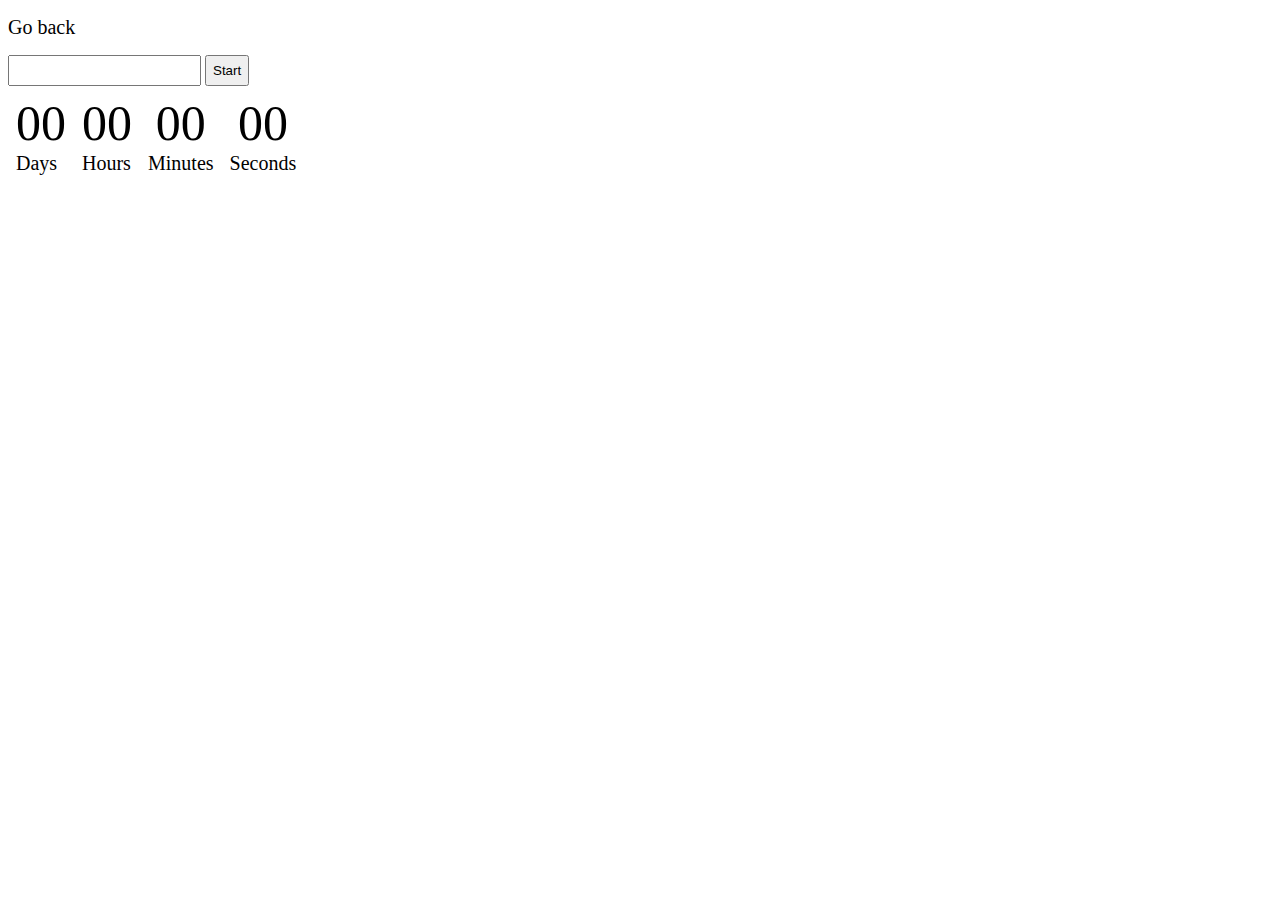
<file: src/1-timer.html>
<!DOCTYPE html>
<html lang="en">
  <head>
    <meta charset="UTF-8" />
    <meta name="viewport" content="width=device-width, initial-scale=1.0" />
    <title>Document</title>
    <link rel="stylesheet" href="./css/1-timer.css" />
    <link rel="stylesheet" href="./css/styles.css" />
  </head>
  <body>
    <p><a class="nav-item" href="./index.html">Go back</a></p>
    <input type="text" id="datetime-picker" />
    <button type="button" data-start>Start</button>

    <div class="timer">
      <div class="field">
        <span class="value" data-days>00</span>
        <span class="label">Days</span>
      </div>
      <div class="field">
        <span class="value" data-hours>00</span>
        <span class="label">Hours</span>
      </div>
      <div class="field">
        <span class="value" data-minutes>00</span>
        <span class="label">Minutes</span>
      </div>
      <div class="field">
        <span class="value" data-seconds>00</span>
        <span class="label">Seconds</span>
      </div>
    </div>

    <script type="module" src="./js/1-timer.js"></script>
  </body>
</html>
</file>
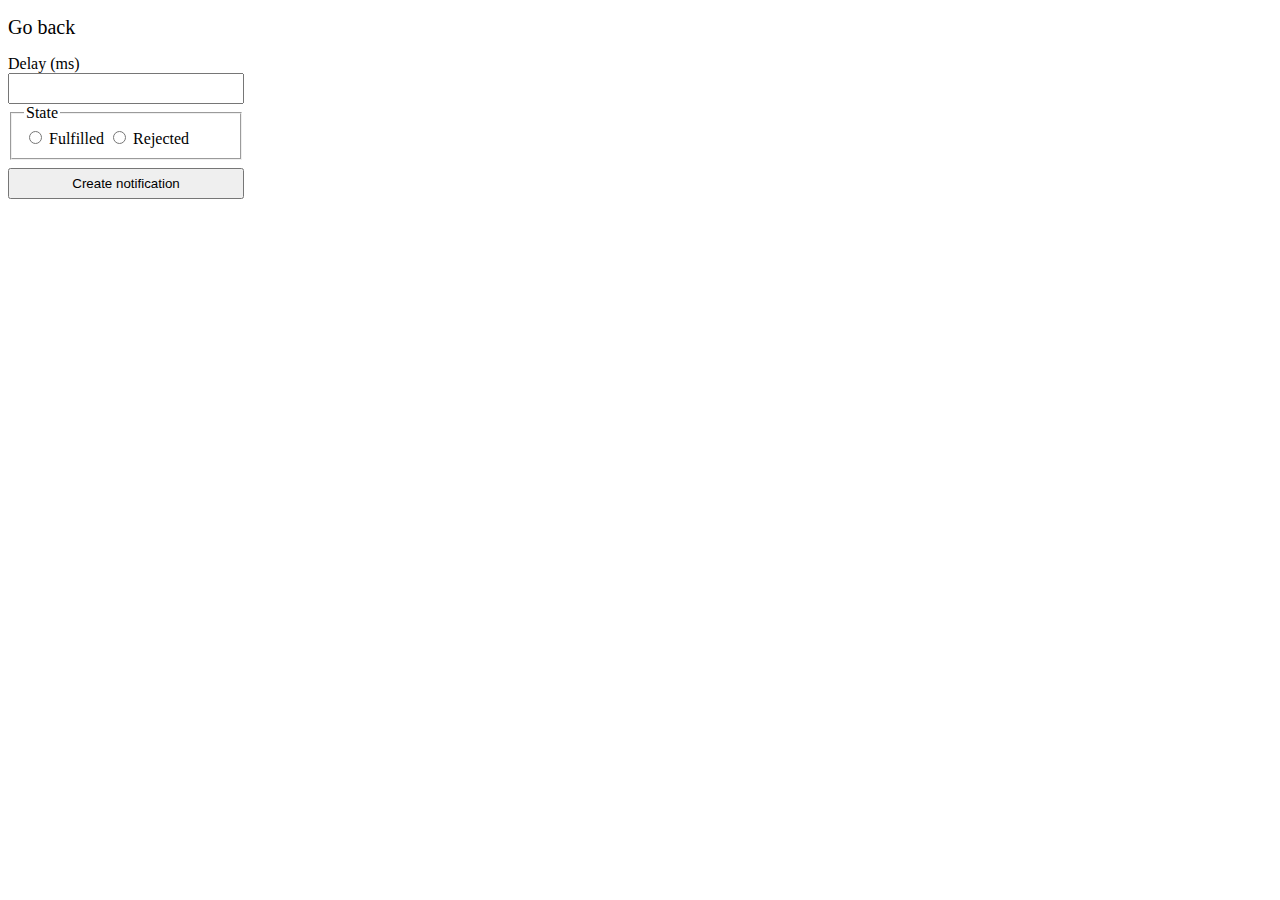
<file: src/2-snackbar.html>
<!DOCTYPE html>
<html lang="en">
  <head>
    <meta charset="UTF-8" />
    <meta name="viewport" content="width=device-width, initial-scale=1.0" />
    <title>Document</title>
    <link rel="stylesheet" href="./css/2-snackbar.css" />
    <link rel="stylesheet" href="./css/styles.css" />
  </head>
  <body>
    <p><a class="nav-item" href="./index.html">Go back</a></p>
    <form class="form">
      <label class="delay-label">
        Delay (ms)
        <input type="number" name="delay" required />
      </label>

      <fieldset class="fieldset">
        <legend>State</legend>
        <label>
          <input type="radio" name="state" value="fulfilled" required />
          Fulfilled
        </label>
        <label>
          <input type="radio" name="state" value="rejected" required />
          Rejected
        </label>
      </fieldset>

      <button type="submit">Create notification</button>
    </form>
    <script type="module" src="./js/2-snackbar.js"></script>
  </body>
</html>
</file>
<file: src/css/1-timer.css>
.timer{
    display: flex;
    flex-direction: row;
    justify-content: flex-start;
}
.field{
    display: flex;
    flex-direction: column;
    margin: 8px;
}
.value{
    font-size: 50px;
    align-self: center;
}
.label{
    font-size: 20px;
}
</file>
<file: src/css/styles.css>
input{
  padding: 6px;
}
button{
  padding: 6px;
}
.nav-list{
  list-style: none;
}
.nav-item{
font-size: 20px;
text-decoration: none;
color: inherit;
}
</file>
<file: src/css/2-snackbar.css>
input{
    max-width: 236px;
}
button{
    width: 236px;
}
.form {
    max-width: 236px;
}
.fieldset{
  
    margin-bottom: 8px;
}
.delay-label{
    display:flex;
    flex-direction: column;
}
</file>
